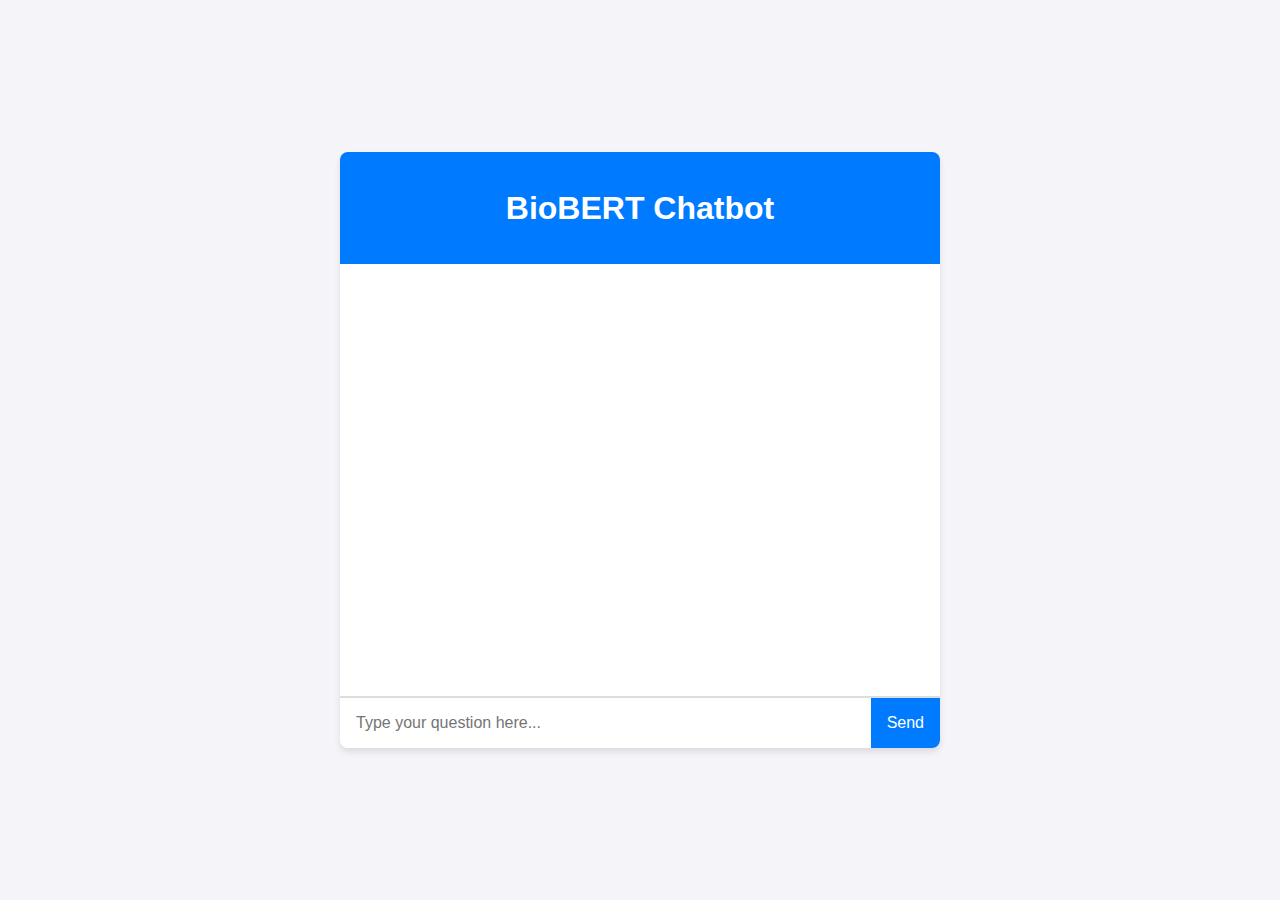
<file: app/index.html>
<!DOCTYPE html>
<html lang="en">
<head>
    <meta charset="UTF-8">
    <meta name="viewport" content="width=device-width, initial-scale=1.0">
    <title>BioBERT Chatbot</title>
    <style>
        body {
            font-family: Arial, sans-serif;
            margin: 0;
            padding: 0;
            background-color: #f4f4f9;
            display: flex;
            justify-content: center;
            align-items: center;
            height: 100vh;
        }
        .chat-container {
            width: 100%;
            max-width: 600px;
            background: white;
            box-shadow: 0 4px 6px rgba(0, 0, 0, 0.1);
            border-radius: 8px;
            overflow: hidden;
        }
        .chat-header {
            background: #007BFF;
            color: white;
            padding: 1rem;
            text-align: center;
        }
        .chat-messages {
            padding: 1rem;
            height: 400px;
            overflow-y: auto;
            border-bottom: 1px solid #ddd;
        }
        .chat-messages .message {
            margin: 0.5rem 0;
        }
        .chat-messages .user {
            text-align: right;
        }
        .chat-messages .bot {
            text-align: left;
            color: #007BFF;
        }
        .chat-input {
            display: flex;
            border-top: 1px solid #ddd;
        }
        .chat-input input {
            flex: 1;
            padding: 1rem;
            border: none;
            outline: none;
            font-size: 1rem;
        }
        .chat-input button {
            padding: 1rem;
            background: #007BFF;
            color: white;
            border: none;
            cursor: pointer;
            font-size: 1rem;
        }
        .chat-input button:hover {
            background: #0056b3;
        }
    </style>
</head>
<body>
    <div class="chat-container">
        <div class="chat-header">
            <h1>BioBERT Chatbot</h1>
        </div>
        <div class="chat-messages" id="chat-messages">
            <!-- Chat messages will appear here -->
        </div>
        <div class="chat-input">
            <input type="text" id="user-input" placeholder="Type your question here..." />
            <button onclick="sendMessage()">Send</button>
        </div>
    </div>

    <script>
        const chatMessages = document.getElementById("chat-messages");

        async function sendMessage() {
            const userInput = document.getElementById("user-input").value;
            if (!userInput.trim()) return;

            // Display user message
            appendMessage("user", userInput);

            // Clear input field
            document.getElementById("user-input").value = "";

            // Send POST request to Flask backend
            try {
                const response = await fetch("/chat", {
                    method: "POST",
                    headers: {
                        "Content-Type": "application/json",
                    },
                    body: JSON.stringify({ message: userInput }),
                });

                const data = await response.json();

                // Display chatbot response
                appendMessage("bot", data.response);
            } catch (error) {
                appendMessage("bot", "An error occurred. Please try again.");
            }
        }

        function appendMessage(sender, message) {
            const messageElement = document.createElement("div");
            messageElement.className = `message ${sender}`;
            messageElement.textContent = message;
            chatMessages.appendChild(messageElement);

            // Scroll to the bottom
            chatMessages.scrollTop = chatMessages.scrollHeight;
        }
    </script>
</body>
</html>
</file>
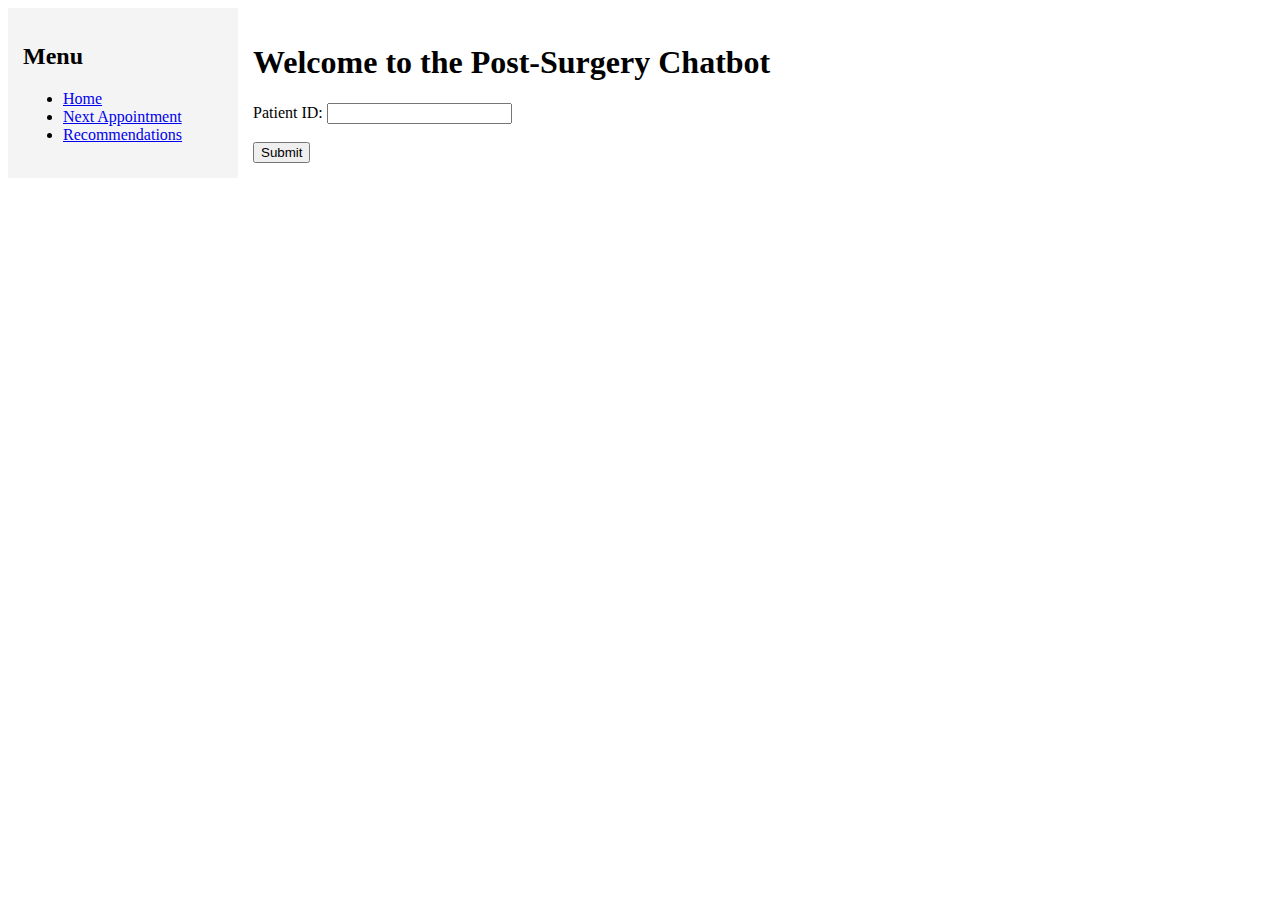
<file: Templates/index.html>
<!DOCTYPE html>
<html lang="en">
<head>
    <meta charset="UTF-8">
    <meta name="viewport" content="width=device-width, initial-scale=1.0">
    <title>Post-Surgery Chatbot</title>
    <style>
        body {
            display: flex;
        }
        .sidebar {
            width: 200px;
            background-color: #f4f4f4;
            padding: 15px;
        }
        .content {
            flex: 1;
            padding: 15px;
        }
    </style>
</head>
<body>
    <div class="sidebar">
        <h2>Menu</h2>
        <ul>
            <li><a href="/">Home</a></li>
            <li><a href="/appointment">Next Appointment</a></li>
            <li><a href="/recommendations">Recommendations</a></li>
        </ul>
    </div>
    <div class="content">
        <h1>Welcome to the Post-Surgery Chatbot</h1>
        <form action="/feedback" method="post">
            <label for="patient_id">Patient ID:</label>
            <input type="text" id="patient_id" name="patient_id" required><br><br>
            <button type="submit">Submit</button>
        </form>
    </div>
</body>
</html>
</file>
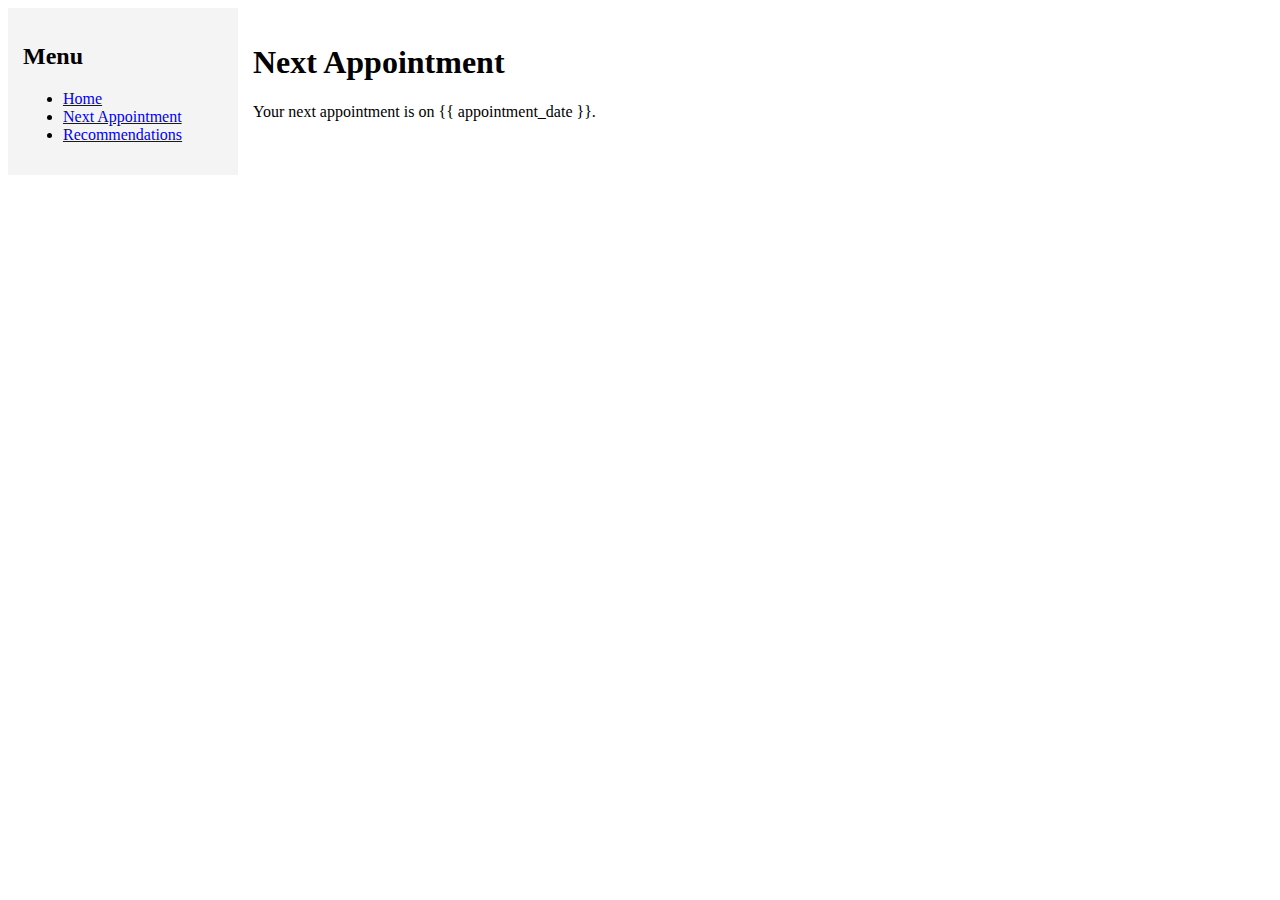
<file: Templates/appointement.html>
<!DOCTYPE html>
<html lang="en">
<head>
    <meta charset="UTF-8">
    <meta name="viewport" content="width=device-width, initial-scale=1.0">
    <title>Next Appointment</title>
    <style>
        body {
            display: flex;
        }
        .sidebar {
            width: 200px;
            background-color: #f4f4f4;
            padding: 15px;
        }
        .content {
            flex: 1;
            padding: 15px;
        }
    </style>
</head>
<body>
    <div class="sidebar">
        <h2>Menu</h2>
        <ul>
            <li><a href="/">Home</a></li>
            <li><a href="/appointment">Next Appointment</a></li>
            <li><a href="/recommendations">Recommendations</a></li>
        </ul>
    </div>
    <div class="content">
        <h1>Next Appointment</h1>
        <p>Your next appointment is on {{ appointment_date }}.</p>
    </div>
</body>
</html>
</file>
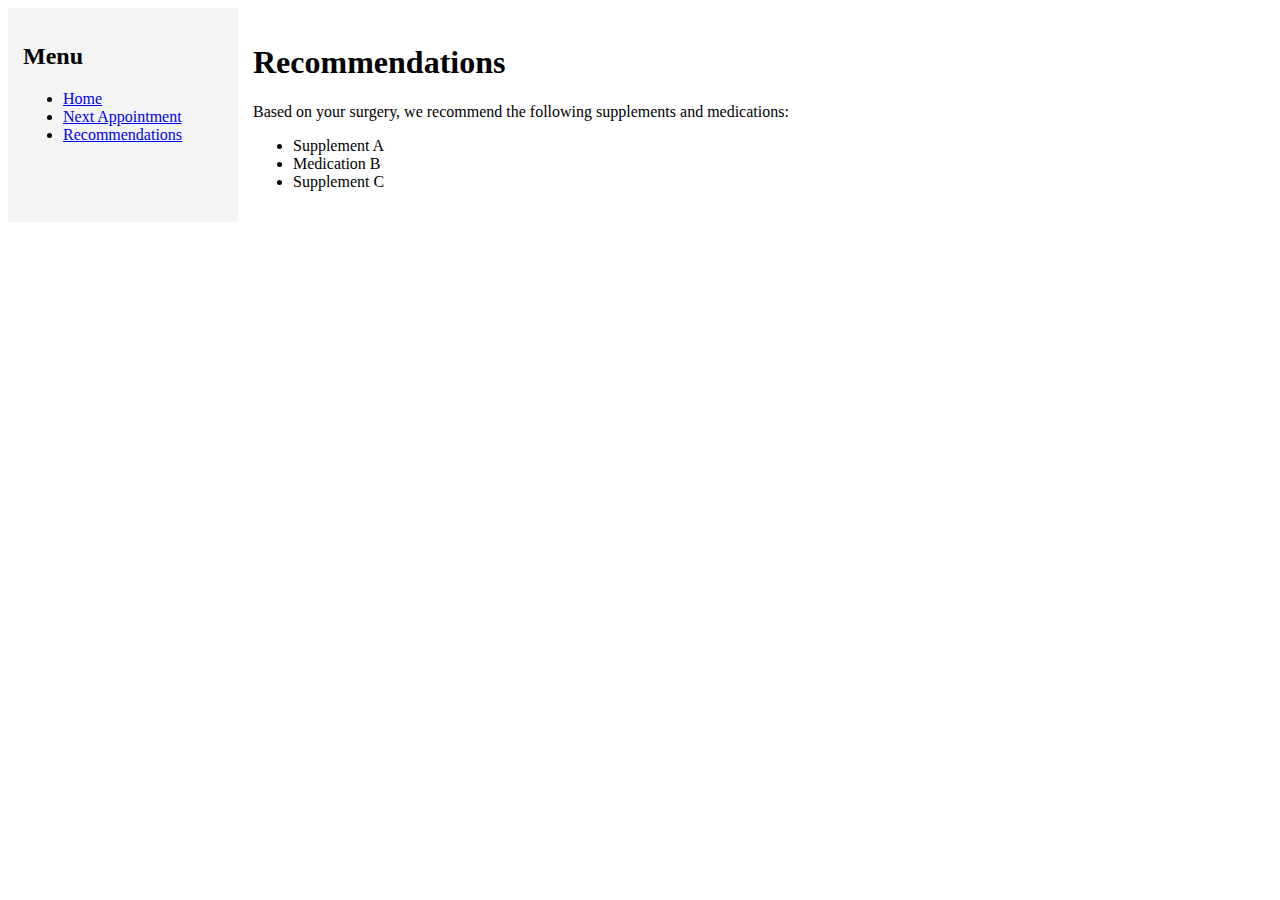
<file: Templates/recommendations.html>
<!DOCTYPE html>
<html lang="en">
<head>
    <meta charset="UTF-8">
    <meta name="viewport" content="width=device-width, initial-scale=1.0">
    <title>Recommendations</title>
    <style>
        body {
            display: flex;
        }
        .sidebar {
            width: 200px;
            background-color: #f4f4f4;
            padding: 15px;
        }
        .content {
            flex: 1;
            padding: 15px;
        }
    </style>
</head>
<body>
    <div class="sidebar">
        <h2>Menu</h2>
        <ul>
            <li><a href="/">Home</a></li>
            <li><a href="/appointment">Next Appointment</a></li>
            <li><a href="/recommendations">Recommendations</a></li>
        </ul>
    </div>
    <div class="content">
        <h1>Recommendations</h1>
        <p>Based on your surgery, we recommend the following supplements and medications:</p>
        <ul>
            <li>Supplement A</li>
            <li>Medication B</li>
            <li>Supplement C</li>
        </ul>
    </div>
</body>
</html>
</file>
